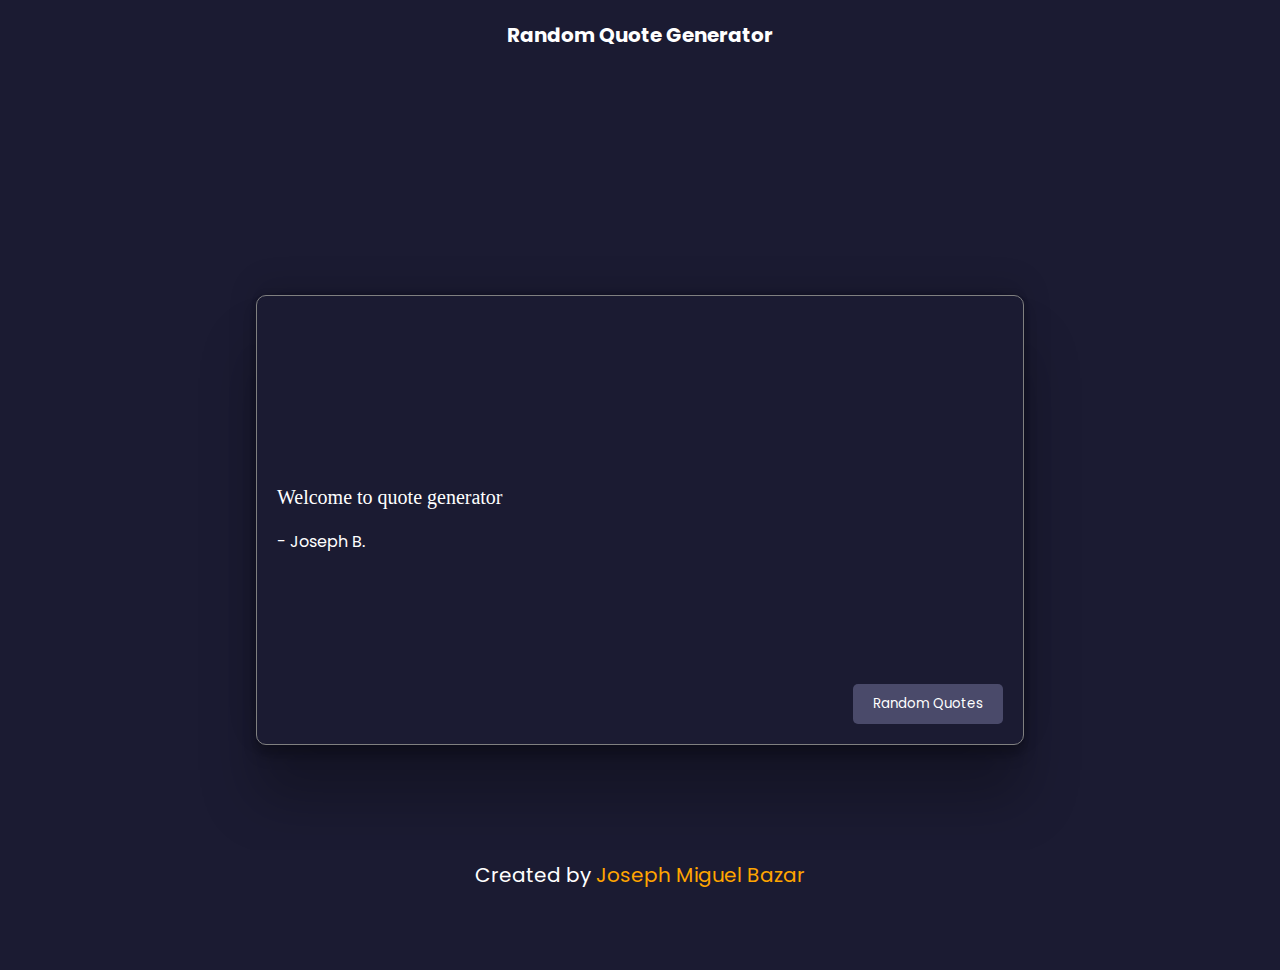
<file: random-quote-generator/index.html>
<!DOCTYPE html>
<html lang="en">
<head>
    <meta charset="UTF-8">
    <meta name="viewport" content="width=device-width, initial-scale=1.0">
    <title>Random Quote Generator</title>

    <link rel="stylesheet" href="style.css">
</head>
<body>
    <header id="header">
        <h1 id="text">Random Quote Generator</h1>
    </header>

    <main>
        <section id="quote-section">
            <div id="quote-container">
                <p id="quote">Welcome to quote generator</p>
                <p id="author">- Joseph B.</p>
                <button id="new-quote">Random Quotes</button>
            </div>
        </section>
    </main>

    <footer id="footer">
        <p>Created by <a href="https://github.com/jsphmglbzrdev" target="_blank">Joseph Miguel Bazar</a></p>
    </footer>

    <script src="script.js"></script>
</body>
</html>
</file>
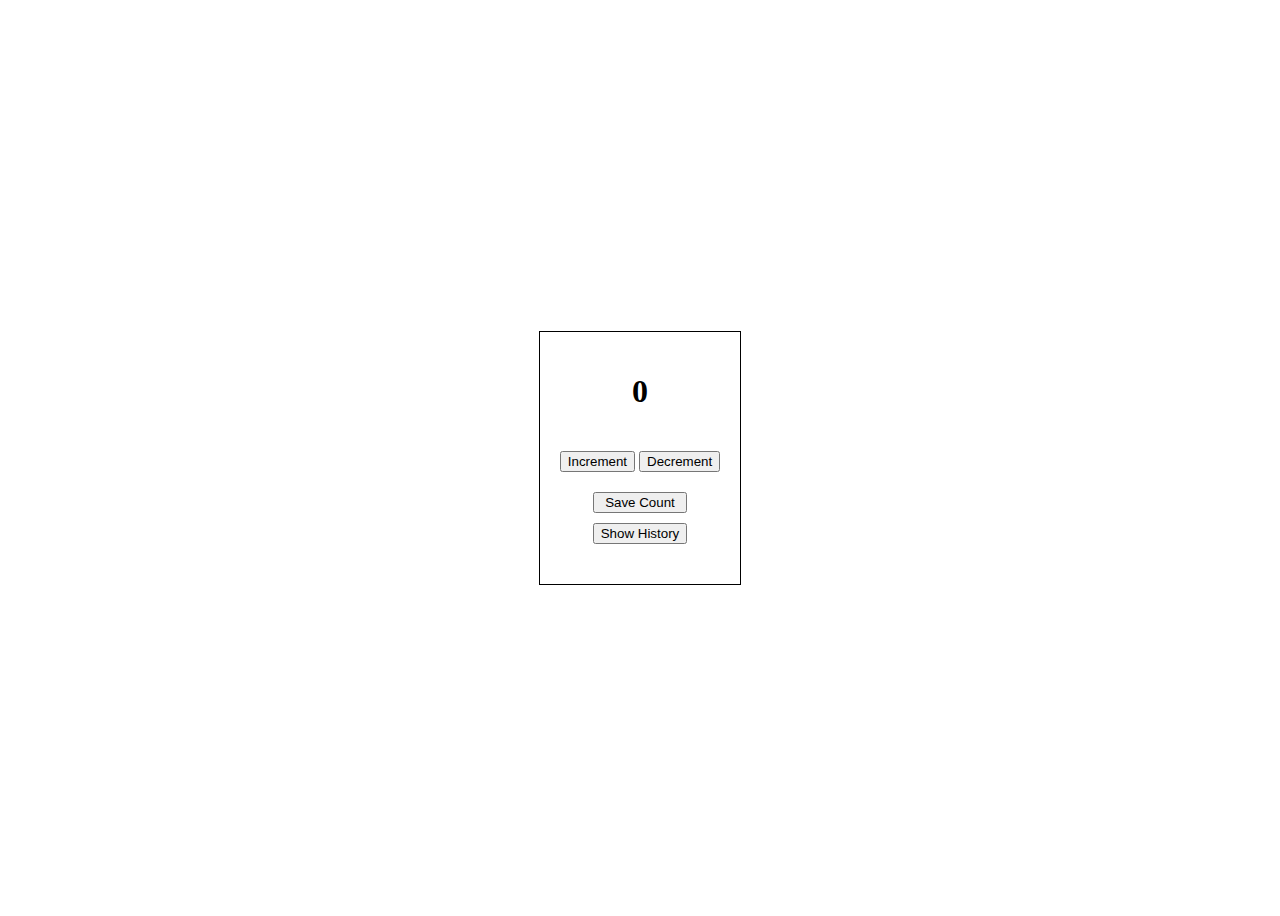
<file: practice-dom/counter-app/index.html>
<!DOCTYPE html>
<html lang="en">
  <head>
    <meta charset="UTF-8" />
    <meta name="viewport" content="width=device-width, initial-scale=1.0" />
    <title>Counter App</title>

    <style>
      body {
        height: 100vh;
        display: flex;
        justify-content: center;
        align-items: center;
      }
      .counter-app {
        border: 1px solid black;
        padding: 20px;
        display: flex;
        flex-direction: column;
        gap: 20px;
        align-items: center;
      }
			.container{
				display: flex;
				flex-direction: column;
				gap: 10px;
			}
			
			#history-container{
				border: 1px solid black;
        padding: 20px;
        display: none;
				gap: 5px;
        align-items: center;		
				width: 300px;
				height: 300px;	
				position: relative;
			}
		

			#history-list{
				display: flex;
				flex-direction: column;
				align-items: center;
				justify-content: center;
				overflow-y: auto;
				border: 1px solid gray;
				padding: 5px;
			}
    </style>
  </head>
  <body>


    <div class="counter-app">
      <h1 id="value">0</h1>

      <div>
        <button id="increment">Increment</button>
        <button id="decrement">Decrement</button>
      </div>

      <div class="container">
        <button id="save-count">Save Count</button>
				<button id="show-history">Show History</button>

      </div>

			<div id="save-text"></div>

    </div>

		<div id="history-container">
			<div id="back-button"><-Back</button>

			<div id="history-list">

			</div>
		</div>

    <script>
			const valueEl = document.getElementById("value");
			const incrementBtn = document.getElementById("increment");
			const decrementBtn = document.getElementById("decrement");
			const saveCountBtn = document.getElementById("save-count");
			const saveText = document.getElementById("save-text");
			const showHistoryBtn = document.getElementById("show-history");
			const backBtn = document.getElementById("back-button");


			let savedData = JSON.parse(localStorage.getItem("countData")) || [];

			let count = 0




			saveCountBtn.addEventListener("click", function(){
				let data = {
					count: count,
					timestamp: new Date().toLocaleString()	
				}
				savedData.push(data)
				localStorage.setItem("countData", JSON.stringify(savedData))

				saveText.textContent = `Saved: ${count} at ${data.timestamp}`
				saveText.style.color = "green"

				setTimeout(() => {
					saveText.textContent = ""
				}, 3000);
			})

			showHistoryBtn.addEventListener("click", function(){
				document.querySelector(".counter-app").style.display = "none"
				document.getElementById("history-container").style.display = "flex"
				renderData()
			})
			
			backBtn.addEventListener("click", () => {
				document.querySelector(".counter-app").style.display = "flex"
				document.getElementById("history-container").style.display = "none"

			
			})

			incrementBtn.addEventListener("click", function(){
				count++
				valueEl.textContent = count
			})
			decrementBtn.addEventListener("click", function() {
				count > 0 ? count-- : count =0
				valueEl.textContent = count
			})

		  const renderData = () => {
				const historyList = document.getElementById("history-list")
				historyList.innerHTML = ""

				savedData.forEach((data, index) => {
					const div = document.createElement("div")

					div.textContent = `${index + 1}. Count: ${data.count} - Saved at: ${data.timestamp}`
					historyList.appendChild(div)
				})

				console.log(historyList)
			}

    </script>
  </body>
</html>
</file>
<file: random-quote-generator/style.css>
@import url('https://fonts.googleapis.com/css2?family=Cedarville+Cursive&family=Edu+NSW+ACT+Cursive:wght@400..700&family=Poppins:ital,wght@0,100;0,200;0,300;0,400;0,500;0,600;0,700;0,800;0,900;1,100;1,200;1,300;1,400;1,500;1,600;1,700;1,800;1,900&display=swap');
*{
    margin: 0;
    padding: 0;
    box-sizing: border-box;
    font-family: 'Poppins', sans-serif;
}
body{
    background-color: #1b1b32
}
#header{
    width: 100%;
    padding: 10px;
}

#text{
    width: 100%;
    height: 50px;
    color: white;
    text-align: center;
    line-height: 50px;
    font-size: 20px;
}

#quote-section{
    width: 100%;
    height: 100vh;
    display: flex;
    justify-content: center;
    align-items: center;
   
}
#quote-container{
    position: relative;
    border: 1px solid gray;
    width: 60%;
    height: 50%;
    border-radius: 10px;
    padding: 20px;
    color: white;
    display: flex;
    flex-direction: column;
    justify-content: center;
    gap: 20px;
    box-shadow: rgba(0, 0, 0, 0.25) 0px 54px 55px, rgba(0, 0, 0, 0.12) 0px -12px 30px, rgba(0, 0, 0, 0.12) 0px 4px 6px, rgba(0, 0, 0, 0.17) 0px 12px 13px, rgba(0, 0, 0, 0.09) 0px -3px 5px;
    text-align: justify;
}
#quote{
    font-family: "Edu NSW ACT Cursive", cursive;
  font-optical-sizing: auto;
  font-weight: 400;
  font-style: normal;
  font-size: 20px;
}
#new-quote{
    position: absolute;
    bottom: 20px;
    right: 20px;
    background-color: #4a4a6a;
    color: white;
    border: none;
    padding: 10px 20px;
    border-radius: 5px;
    cursor: pointer;
    transition: background-color 0.3s ease;
}
#new-quote:hover{
    background-color: #6a6a8a;
}
#footer{
    width: 100%;
    color: white;
    text-align: center;
    line-height: 50px;
    font-size: 20px;
    position: fixed;
    bottom: 0;
    background-color: #1b1b32;

}

#footer p a{
    text-decoration: none;
    color: orange;
}
</file>
